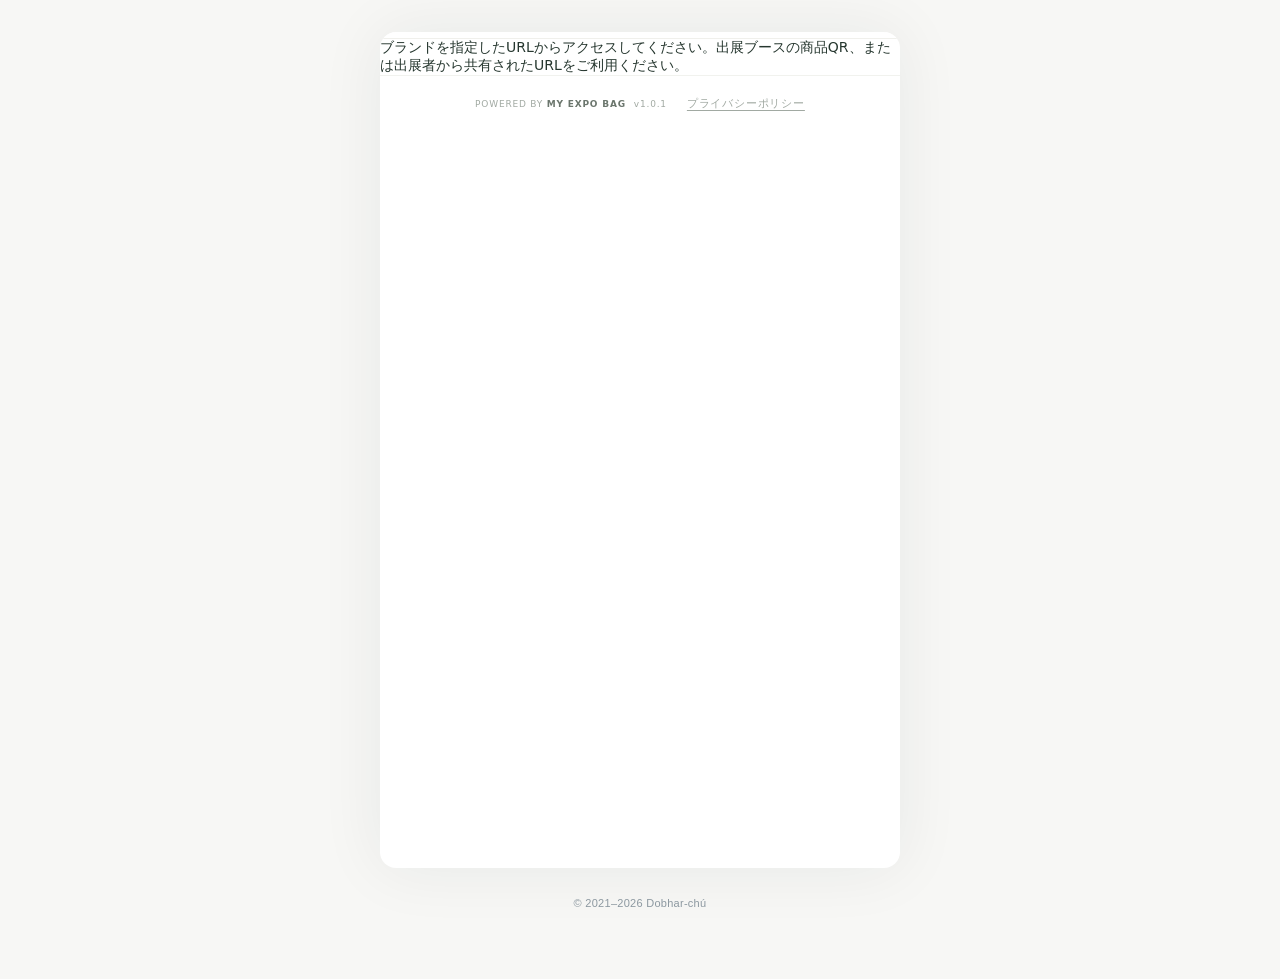
<file: index.html>
<!doctype html>
<html lang="ja">
<head>
<link rel="icon" type="image/png" sizes="64x64" href="./assets/favicon-customer.png?v=20261016-icon-1">
<link rel="shortcut icon" href="./assets/favicon-customer.ico?v=20261016-icon-1">
<link rel="apple-touch-icon" sizes="180x180" href="./myexpobag_icon_180.png?v=20261016-icon-1">
<link rel="manifest" href="./manifest.webmanifest?v=20261016-icon-1">
<meta name="apple-mobile-web-app-title" content="MyExpoBag">

  <meta charset="UTF-8"/>
  <meta name="viewport" content="width=device-width,initial-scale=1,viewport-fit=cover"/>
  <meta name="theme-color" content="#315746"/>
  <meta name="description" content="MY EXPO BAG — 展示会で気になった商品をひとつのBAGに。"/>
  <title>MyExpoBag</title>
  <!-- Home screen icon: place myexpobag_icon.png next to index.html -->
  
  
  
  
  <meta name="apple-mobile-web-app-capable" content="yes"/>
  <meta name="apple-mobile-web-app-status-bar-style" content="black"/>
  <!-- Network-only service worker: no stale copies of app files are served. -->
  <script>
    (async () => {
      'use strict';
      // Displayed product version stays 1.0.1. Each launch fetches the real live files.
      // No manual edit to release.json is required to detect an app/config update.
      const files=['index.html','styles.css','firebase-config.js','customer-brand.js','customer-checkout.js','shipping-utils.js','qr.js','app.js'];
      const cacheToken=String(Date.now())+'-'+Math.random().toString(36).slice(2,9);
      const digest=text=>{
        // Two independent lightweight 32-bit hashes. Only used for change detection.
        let a=2166136261,b=0x9e3779b9;
        for(let i=0;i<text.length;i++){
          const c=text.charCodeAt(i);
          a=Math.imul(a^c,16777619);
          b=Math.imul(b^(c+i),2246822519);
        }
        return (a>>>0).toString(16)+'-'+(b>>>0).toString(16)+'-'+text.length;
      };
      const requestFile=async name=>{
        const url='./'+name+'?meb_fresh='+cacheToken;
        const response=await fetch(url,{cache:'no-store',redirect:'follow'});
        if(!response.ok)throw new Error(name+' HTTP '+response.status);
        return {
          text:await response.text(),
          etag:response.headers.get('ETag') || null
        };
      };
      const status=message=>{
        const target=document.getElementById('view');
        if(target)target.textContent=message;
      };
      // Registration must NOT cache index.html, JS or product data. The worker is
      // network-only, including for iPhone's standalone Home Screen launch.
      if(location.protocol==='https:' && 'serviceWorker' in navigator){
        navigator.serviceWorker.register('./sw.js',{scope:'./',updateViaCache:'none'})
          .then(reg=>reg.update().catch(()=>{}))
          .catch(error=>console.warn('更新制御の登録に失敗:',error));
      }
      try{
        const data=Object.create(null);
        // Capture the actual bytes loaded into this session as an update baseline.
        const all=await Promise.all(files.map(async name=>{
          const record=await requestFile(name);
          return [name,record];
        }));
        for(const [name,record] of all)data[name]=record.text;
        window.MEB_ASSET_HASHES=Object.fromEntries(files.map(name=>[name,digest(data[name])]));
        window.MEB_ASSET_ETAGS=Object.fromEntries(all.map(([name,record])=>[name,record.etag]));
        window.MEB_DIGEST_TEXT=digest;
        window.MEB_ASSET_FILES=files;
        // Compatibility with current app data version; no longer an update signal.
        window.MEB_CURRENT_BUILD='1.0.1';
        const style=document.createElement('style');
        style.setAttribute('data-meb-current-style','');
        style.textContent=data['styles.css'];
        document.head.appendChild(style);
        if(document.readyState==='loading'){
          await new Promise(resolve=>document.addEventListener('DOMContentLoaded',resolve,{once:true}));
        }
        const runScript=async filename=>{
          const url=URL.createObjectURL(new Blob([data[filename]],{type:'text/javascript'}));
          try{
            await new Promise((resolve,reject)=>{
              const script=document.createElement('script');
              script.src=url;
              script.onload=resolve;
              script.onerror=()=>reject(new Error(filename));
              document.body.appendChild(script);
            });
          }finally{URL.revokeObjectURL(url);}
        };
        // Read the validated, public brand routing record before rendering anything.
        // A missing brand, unpublished brand or network problem must NEVER fall
        // back to the sample FIELDNOTE catalog.
        await runScript('firebase-config.js');
        await runScript('customer-brand.js');
        const requestedSlug=new URLSearchParams(location.search).get('brand');
        // Installed Android PWA launches its static manifest start_url without a
        // brand query; restore only the last successful explicit brand on this device.
        // Explicit brand links are never overridden by local storage.
        let slug=requestedSlug;
        if(!slug){try{slug=localStorage.getItem('meb:last-brand')||'';}catch{slug='';}}
        const customerConfig=await window.MEB_LOAD_CUSTOMER_BRAND(slug);
        if(requestedSlug){try{localStorage.setItem('meb:last-brand',requestedSlug);}catch{}}
        window.MEB_CONFIG=customerConfig;
        const pl=document.getElementById('customer-privacy-link');
        if(pl)pl.href='./privacy.html?brand='+encodeURIComponent(customerConfig.brand.id);
        await import('./customer-checkout.js?asset=20261016-checkout-release-v101');
        await runScript('shipping-utils.js');
        await runScript('qr.js');
        await runScript('app.js');
      }catch(error){
        console.error('アプリの最新データ取得に失敗:',error);
        if(document.readyState==='loading'){
          await new Promise(resolve=>document.addEventListener('DOMContentLoaded',resolve,{once:true}));
        }
        status(error?.customerMessage || 'ブランド情報を読み込めませんでした。正しいブランド専用URLを確認し、オンラインで開き直してください。');
      }
    })();
  </script>
<style id="meb-copyright-style">.meb-copyright{box-sizing:border-box;display:block;margin:16px auto 24px;padding:10px 14px;text-align:center;color:#8c98a0;font:11px/1.7 -apple-system,BlinkMacSystemFont,"Noto Sans JP",sans-serif;letter-spacing:.025em}@media print{.meb-copyright{display:none!important}}</style></head>
<body>
  <div class="app-shell" id="app">
    <header class="site-header" id="site-header"></header>
    <main id="view" tabindex="-1"></main>
    <footer class="site-footer"><span>POWERED BY <strong>MY EXPO BAG</strong></span><span>v1.0.1</span><a id="customer-privacy-link" href="./privacy.html" style="color:inherit;text-decoration:underline;margin-left:12px">プライバシーポリシー</a></footer>
  </div>
  <div id="floating-bag" class="floating-bag-wrap" hidden></div>
  <div id="toast" class="toast" role="status" aria-live="polite"></div>
  <div id="modal-root"></div>
<div class="meb-copyright">© 2021–2026 Dobhar-chú</div>
</body>
</html>
</file>
